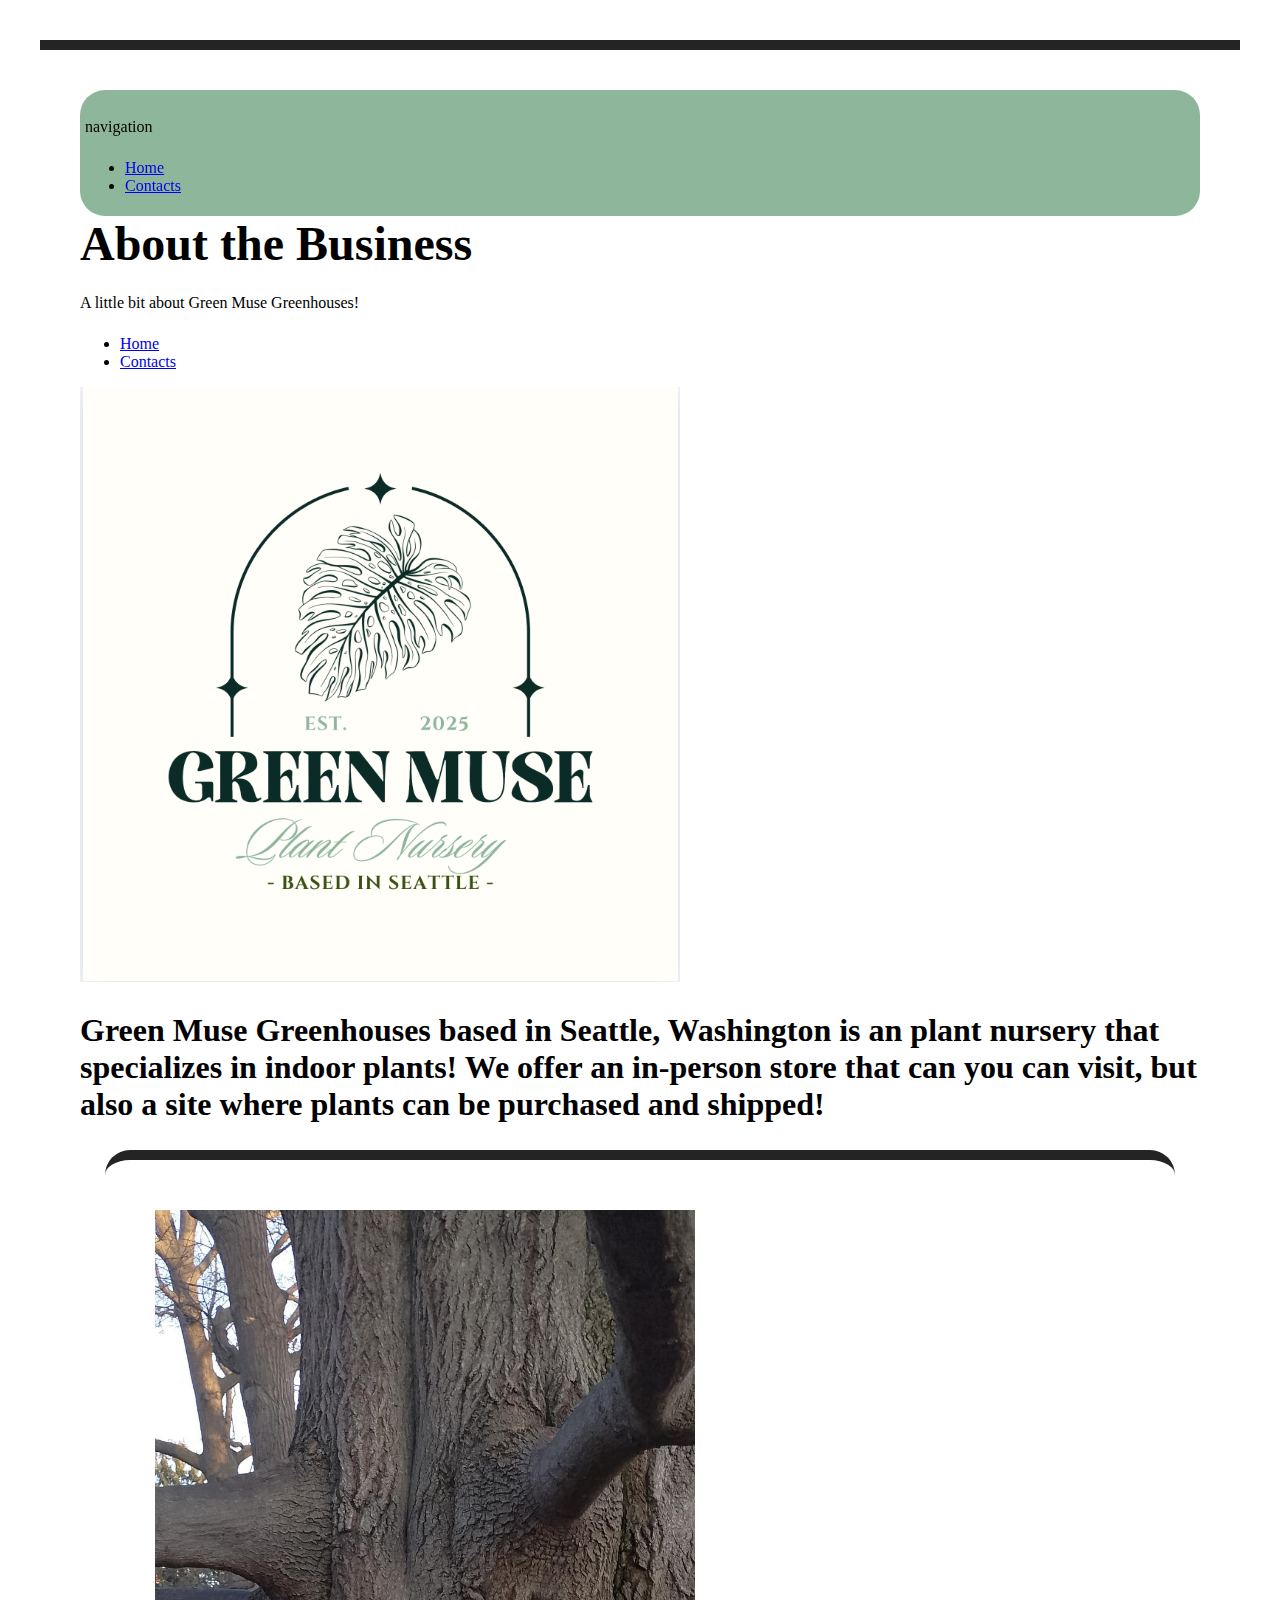
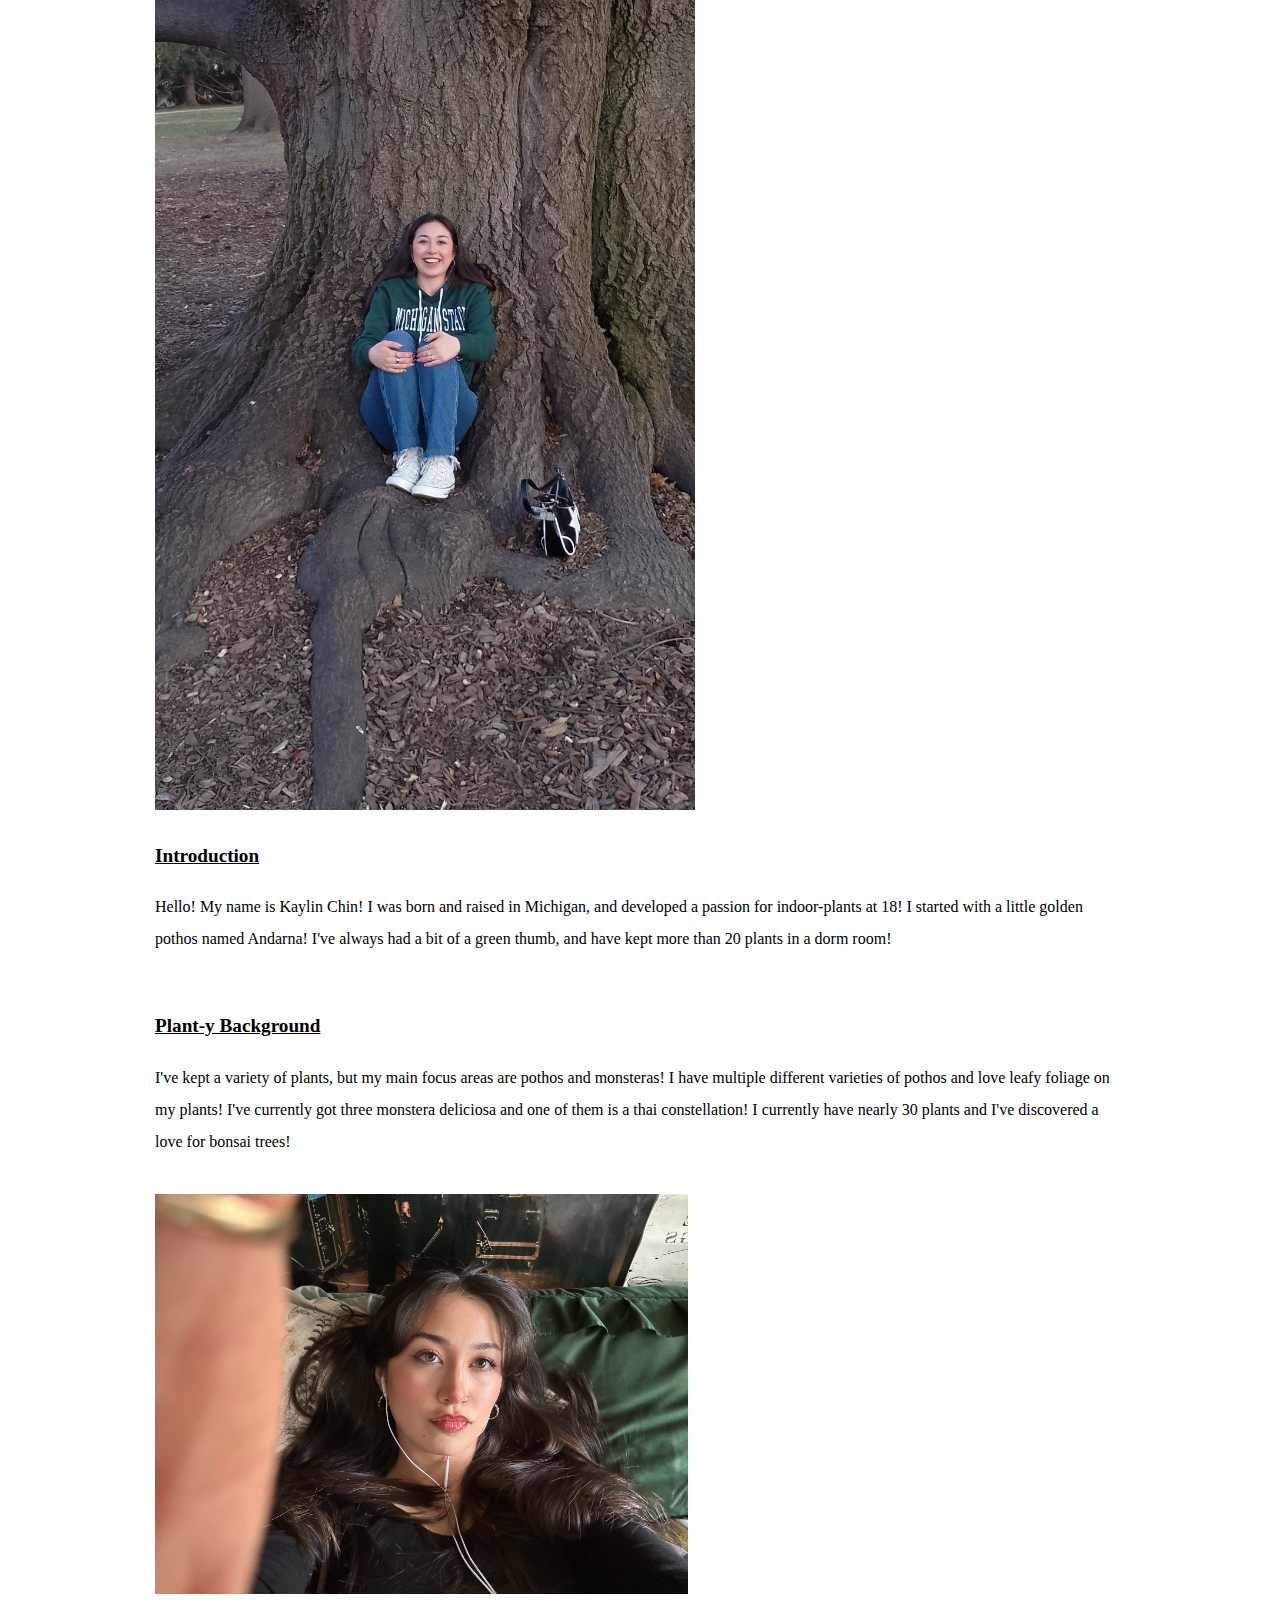
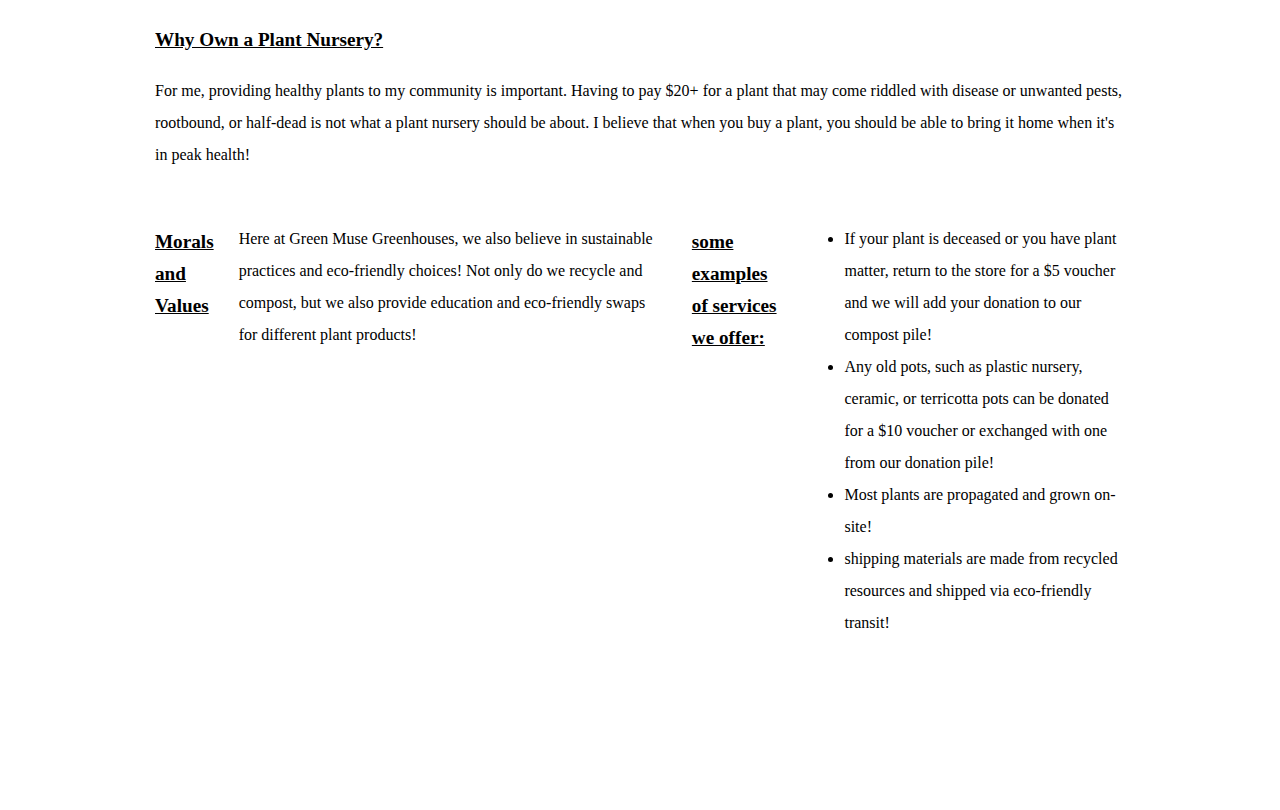
<file: about.html>
<!DOCTYPE html>
<html lang="en">
<head>
        <meta charset="UTF-8">
        <meta name="viewport" content="width=device-width, initial-scale=1.0">
        <link rel="stylesheet" href="style.css">
        <title>Biography</title>
</head>
<body>
    <div class="stickynav">
        <p> navigation</p>
        <ul>
            <li><a title="Home" href="/index.html">Home</a></li>
            <li><a title="contacts" href="/contact.html">Contacts</a> </li>
        </ul>
    </div>
    <header>
        <h1>About the Business</h1> 
        <P>A little bit about Green Muse Greenhouses!</P>
        <nav>
            <uL>
                <li><a title="link tooltip" href="/index.html">Home</a>
                </li>
                <li><a title="contacts" href="/contact.html">Contacts</a> </li>
            </ul>
        </nav>
    </header>
    <div class="about-intro">
        <article>
            <img src="Photos/logo.png" width="600" alt="green muse logo">
            <h2>Green Muse Greenhouses based in Seattle, Washington is an  plant nursery that specializes in indoor plants! We offer an in-person store that can you can visit, but also a site where plants can be purchased and shipped!</h2>
        </article>
    </div>
    <main>
        <div class="about-paragraph-1">
            <article>
                <img src="Photos/tree.JPG" height="1200px">
                <h3>Introduction</h3>
                <P>
                    Hello! My name is Kaylin Chin! I was born and raised in Michigan, and developed a passion for indoor-plants at 18! I started with a little golden pothos named Andarna! I've always had a bit of a green thumb, and have kept more than 20 plants in a dorm room!
                </P>
            </article>
        </div>
        <div class="about-background">
            <article>
                <h3>Plant-y Background</h3>
                <P>
                    I've kept a variety of plants, but my main focus areas are pothos and monsteras! I have multiple different varieties of pothos and love leafy foliage on my plants! I've currently got three monstera deliciosa and one of them is a thai constellation! I currently have nearly 30 plants and I've discovered a love for bonsai trees!
                </P>
            </article>
        </div>
        <div class="about-interests">
            <article>
                <img src="Photos/me.jpg" height="400px">
                <h3>Why Own a Plant Nursery?</h3>
                <p>
                    For me, providing healthy plants to my community is important. Having to pay $20+ for a plant that may come riddled with disease or unwanted pests, rootbound, or half-dead is not what a plant nursery should be about. I believe that when you buy a plant, you should be able to bring it home when it's in peak health!
                </p>
            </article>
        </div>
        <div class="interests-list">
            <h3>Morals and Values</h3>
            <p>
               Here at Green Muse Greenhouses, we also believe in sustainable practices and eco-friendly choices! Not only do we recycle and compost, but we also provide education and eco-friendly swaps for different plant products!
            </p>
            <h3>some examples of services we offer:</h3>
                <ul>
                    <li>If your plant is deceased or you have plant matter, return to the store for a $5 voucher and we will add your donation to our compost pile!</li>
                    <li>Any old pots, such as plastic nursery, ceramic, or terricotta pots can be donated for a $10 voucher or exchanged with one from our donation pile! </li>
                    <li>Most plants are propagated and grown on-site!</li>
                    <li>shipping materials are made from recycled resources and shipped via eco-friendly transit!</li>
                </ul>
        </div> 
    </main>
</body>
</html>
</file>
<file: style.css>
body {
    font-family:'Times New Roman', Times, serif;
    margin: 40px;
    padding: 40px;
    color: 242424;
    border-top: 10px solid #242424;
    background: #fff;
}

h1 {
    font-size: 3em;
    margin: 0;
}

h2 {
    font-size: 2em;
}

h3 {
    font-size: larger;
    text-decoration: underline;
}

h4 {
    font-size: larger;
    text-decoration: underline;
}

p {
    line-height: 2em;
}

/* added a two column flexbox layout (on index.html) */

#blog {
    border-top: 1px dotted #ccc;
    display: flex;
    gap: 25px;
    border-radius: 25px;
}

#row {
    border-top: 1px dotted #ccc;
    display: flex;
    gap: 25px;
    border-radius: 25px;
    flex-direction: row;
    align-content: center;
}

.some-page-wrapper {
    margin: 15px;
  }
  
  .row {
    display: flex;
    flex-direction: row;
    flex-wrap: wrap;
    width: 100%;
  }
  
  .column {
    display: flex;
    flex-direction: column;
    flex-basis: 100%;
    flex: 1;
  }

.blog-post {
    border-bottom: 1px dotted #ccc;
}

.container {
    overflow-y: auto;
}

.box {
    background-color: #235347;
    margin: 10px auto;
    padding: 20px; 
    border-radius: 20px;
    color: #fff;
}

.detailsbox {
    overflow: hidden;
    line-height: 1.5;
    padding: 20px 0px;
    position: relative;
    color:#fff;
}

/* a mulit-column form layout using flexbox (on about page)*/
main {
    font-family:'Times New Roman', Times, serif;
    margin: 40px;
    padding: 40px;
    color: 242424;
    border-top: 10px solid #242424;
    background: #fff;
    gap: 25px;
    border-radius: 25px;
    justify-content: center;
    margin: 25px;
    line-height: 2em;
}


.about-paragraph-1 {
    display: flex;
    gap: 25px;
    border-radius: 25px;
    padding: 10px;
}

.about-background {
    display: flex;
    gap: 25px;
    border-radius: 25px;
    padding: 10px;
}

.about-interests {
    display: flex;
    gap: 25px;
    border-radius: 25px;
    padding: 10px;

}

.interests-list{
    display: flex;
    gap: 25px;
    border-radius: 25px;
    padding: 10px;
}

/* adding floated photo + caption */
.floater {
    float: right;
    width: 125px;
    background-color: #ccc;
    padding: 25px;
    margin: 10px 10px 10px 10px;
    border: 1px solid #242424;
}

/* adding sticky header*/
.stickynav {
    position: sticky;
    top: 0;
    background: #8eb69b;
    border-radius: 25px;
    padding: 5px;
    margin: auto;
}
</file>
